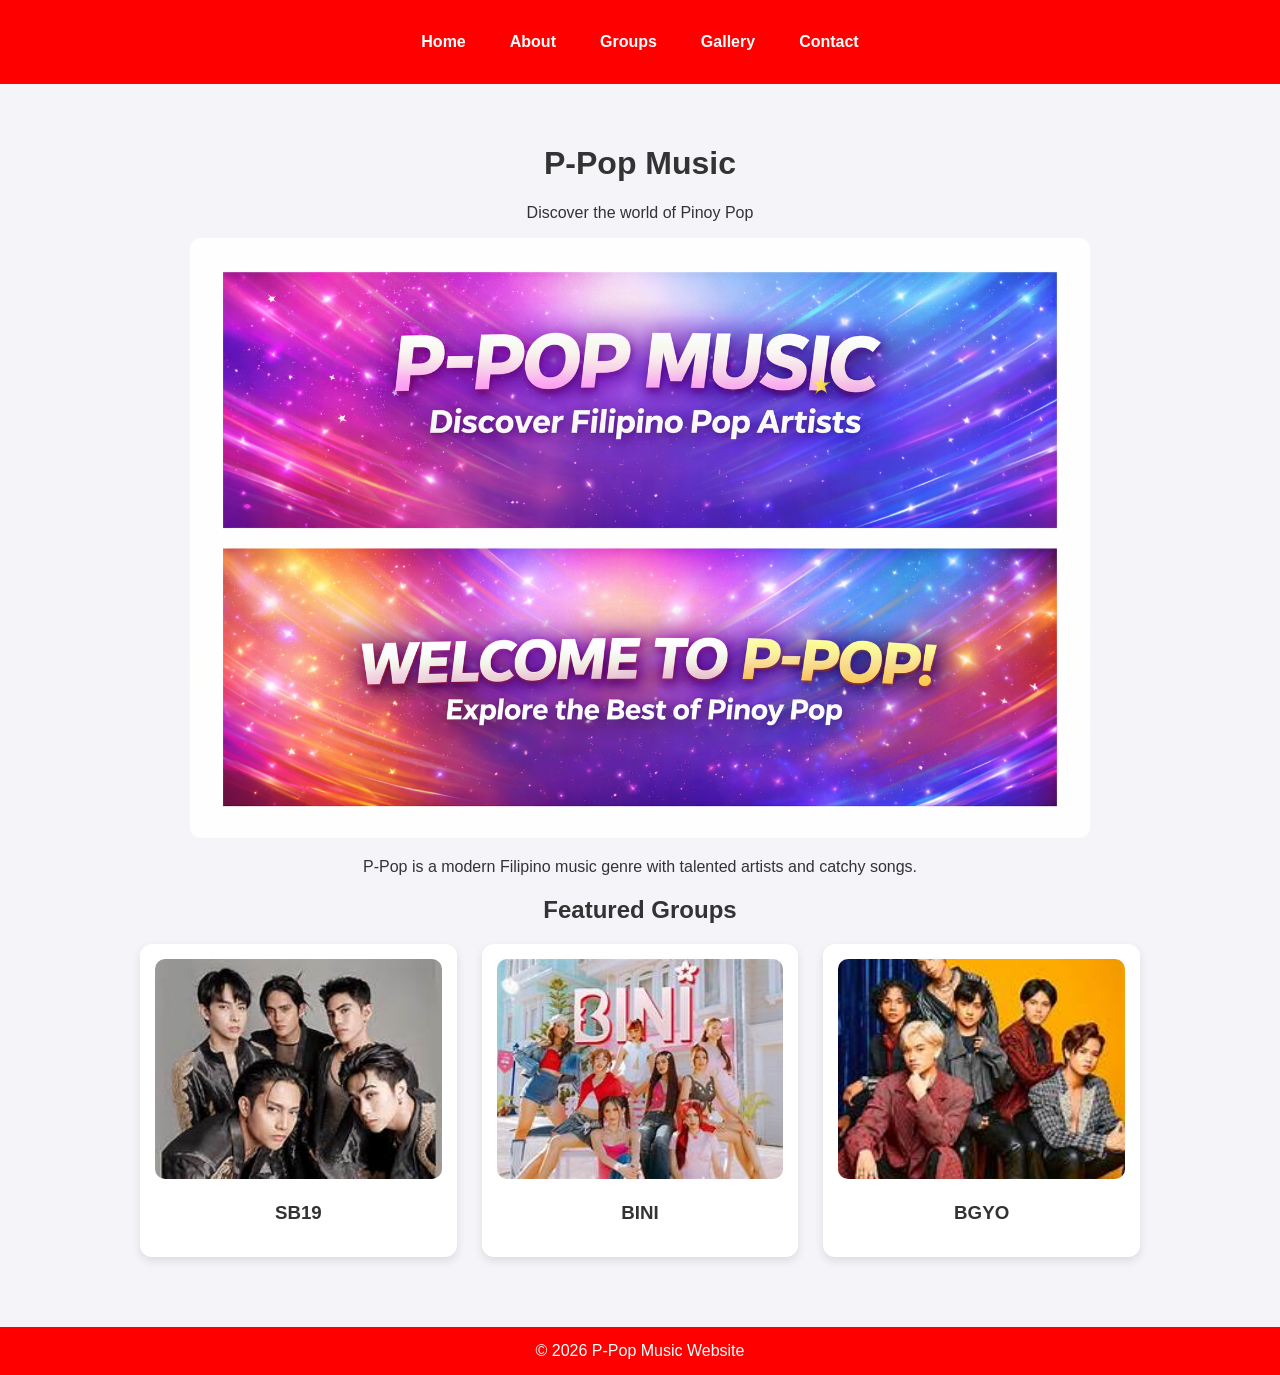
<file: index.html>
<!DOCTYPE html>
<html>
<head>
<title>P-Pop Music</title>
<link rel="stylesheet" href="style.css">
</head>
<body>

<div class="navbar">
<a href="index.html">Home</a>
<a href="about.html">About</a>
<a href="groups.html">Groups</a>
<a href="gallery.html">Gallery</a>
<a href="contact.html">Contact</a>
</div>

<div class="container">

<h1>P-Pop Music</h1>
<p>Discover the world of Pinoy Pop</p>

<img src="banner.jpg" class="banner">

<p>P-Pop is a modern Filipino music genre with talented artists and catchy songs.</p>


<h2>Featured Groups</h2>

<div class="grid">

<div class="card">
<img src="group1.jpg">
<h3>SB19</h3>
</div>

<div class="card">
<img src="group2.jpg">
<h3>BINI</h3>
</div>

<div class="card">
<img src="group3.jpg">
<h3>BGYO</h3>
</div>

</div>
</div>

<div class="footer">
© 2026 P-Pop Music Website
</div>

</body>
</html>
</file>
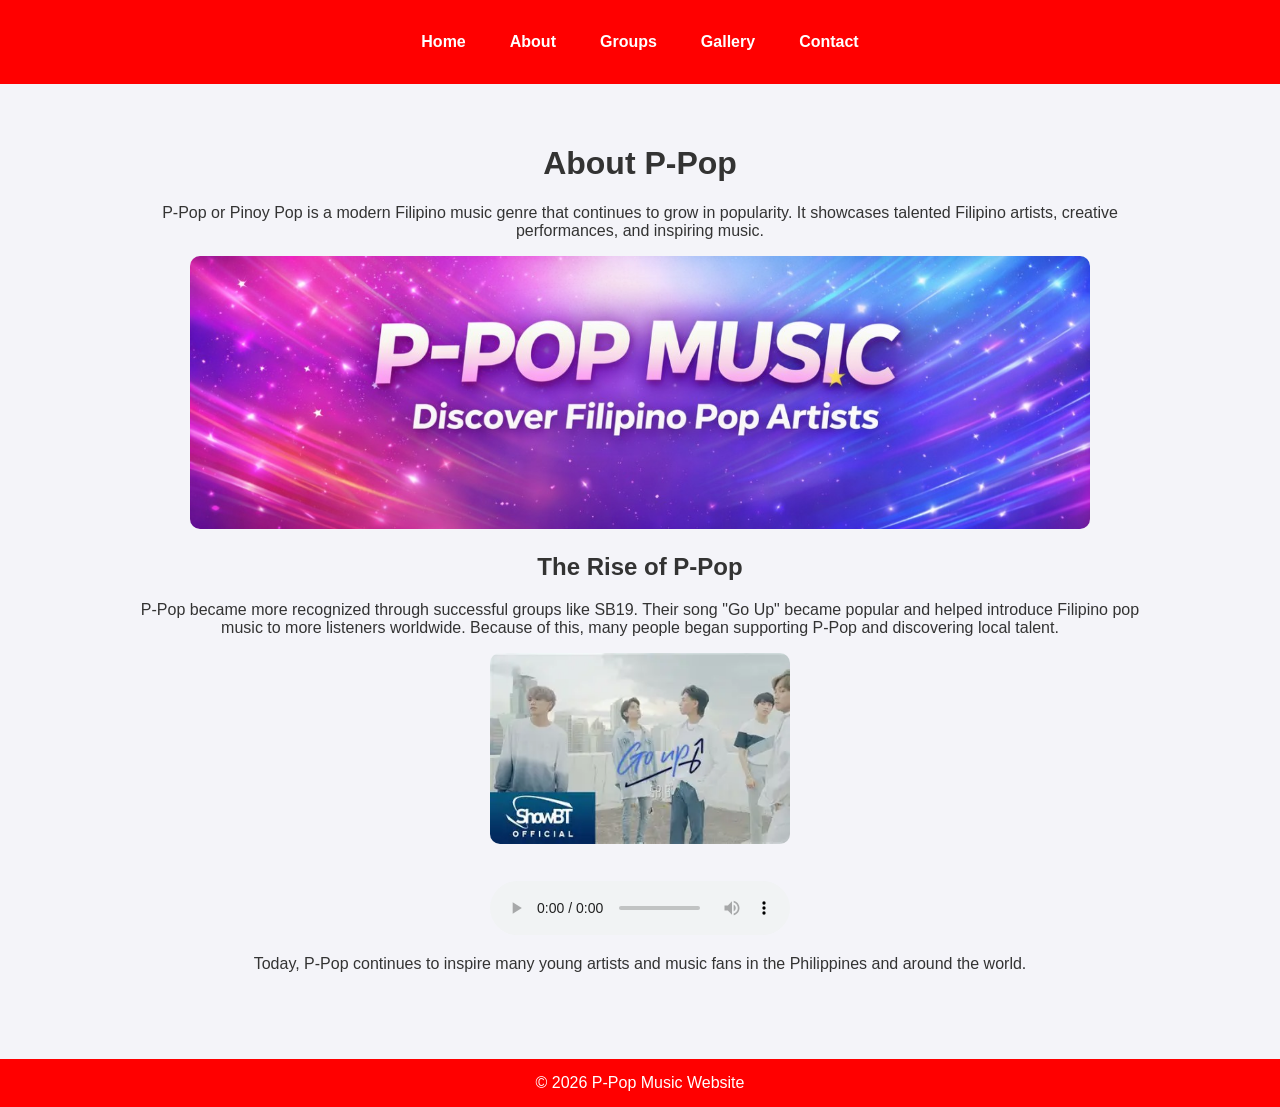
<file: about.html>
<!DOCTYPE html>
<html>
<head>
<title>About P-Pop</title>
<link rel="stylesheet" href="style.css">
</head>

<body>

<!-- Navigation Bar -->
<div class="navbar">
<a href="index.html">Home</a>
<a href="about.html">About</a>
<a href="groups.html">Groups</a>
<a href="gallery.html">Gallery</a>
<a href="contact.html">Contact</a>
</div>

<!-- Content -->
<div class="container">

<h1>About P-Pop</h1>

<p>
P-Pop or Pinoy Pop is a modern Filipino music genre that continues to grow in popularity.
It showcases talented Filipino artists, creative performances, and inspiring music.
</p>

<img src="bnner.jpg" class="banner">
<h2>The Rise of P-Pop</h2>

<p>
P-Pop became more recognized through successful groups like SB19.
Their song "Go Up" became popular and helped introduce Filipino pop music to more listeners worldwide.
Because of this, many people began supporting P-Pop and discovering local talent.
</p>


<img src="goup.jpg" width="300">

<br><br>

<audio controls>
<source src="sb19.mp3" type="audio/mpeg">
</audio>

<p>
Today, P-Pop continues to inspire many young artists and music fans in the Philippines and around the world.
</p>

</div>

<!-- Footer -->
<div class="footer">
© 2026 P-Pop Music Website
</div>

</body>
</html>
</file>
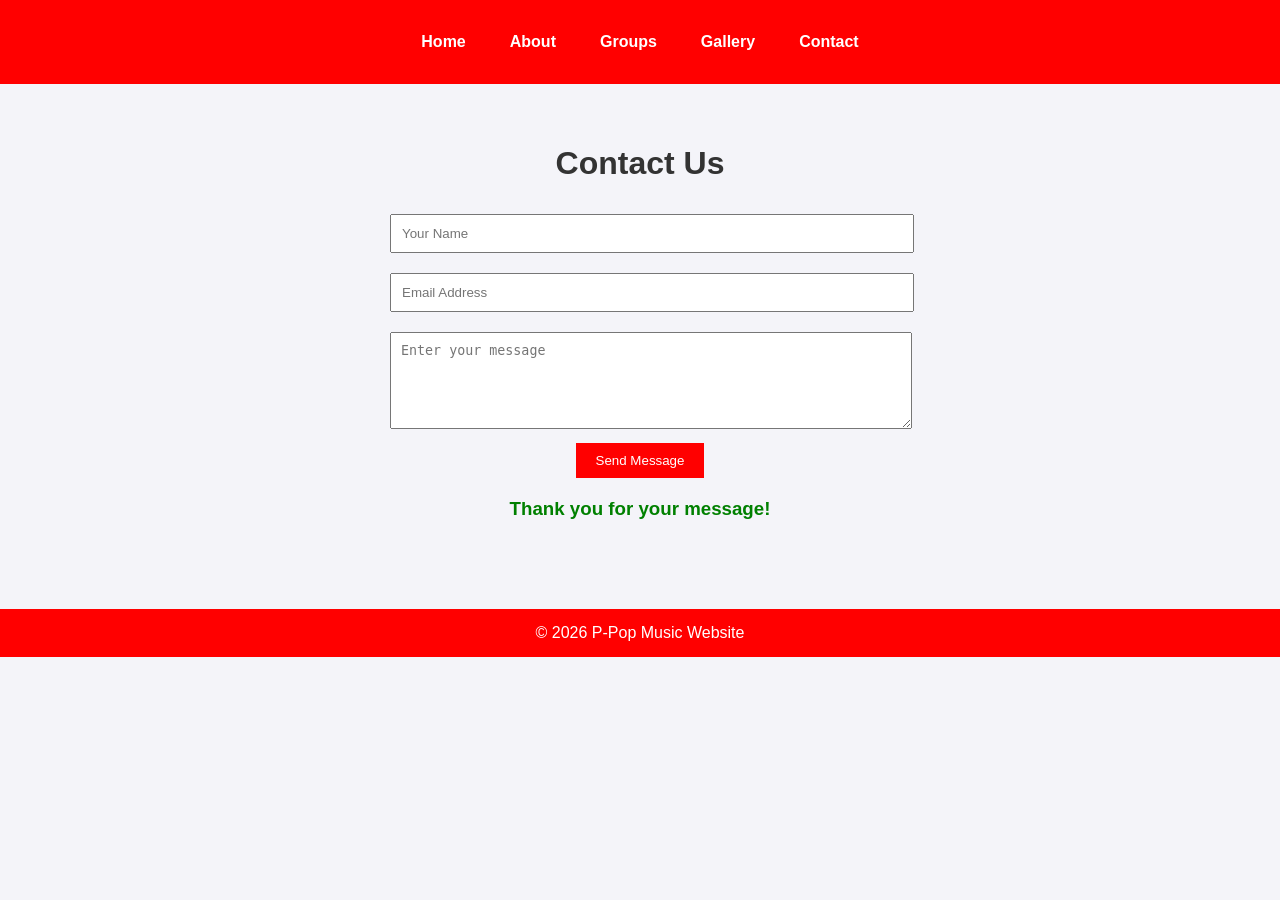
<file: contact.html>
<!DOCTYPE html>
<html>
<head>
<title>Contact</title>
<link rel="stylesheet" href="style.css">
</head>

<body>

<div class="navbar">
<a href="index.html">Home</a>
<a href="about.html">About</a>
<a href="groups.html">Groups</a>
<a href="gallery.html">Gallery</a>
<a href="contact.html">Contact</a>
</div>

<div class="container">

<h1>Contact Us</h1>

<form action="#message">

<input type="text" placeholder="Your Name" required>

<input type="email" placeholder="Email Address" required>

<textarea rows="5" placeholder="Enter your message" required></textarea>

<button type="submit">Send Message</button>

</form>

<div id="message">
<h3>Thank you for your message!</h3>
</div>

</div>

<div class="footer">
© 2026 P-Pop Music Website
</div>

</body>
</html>
</file>
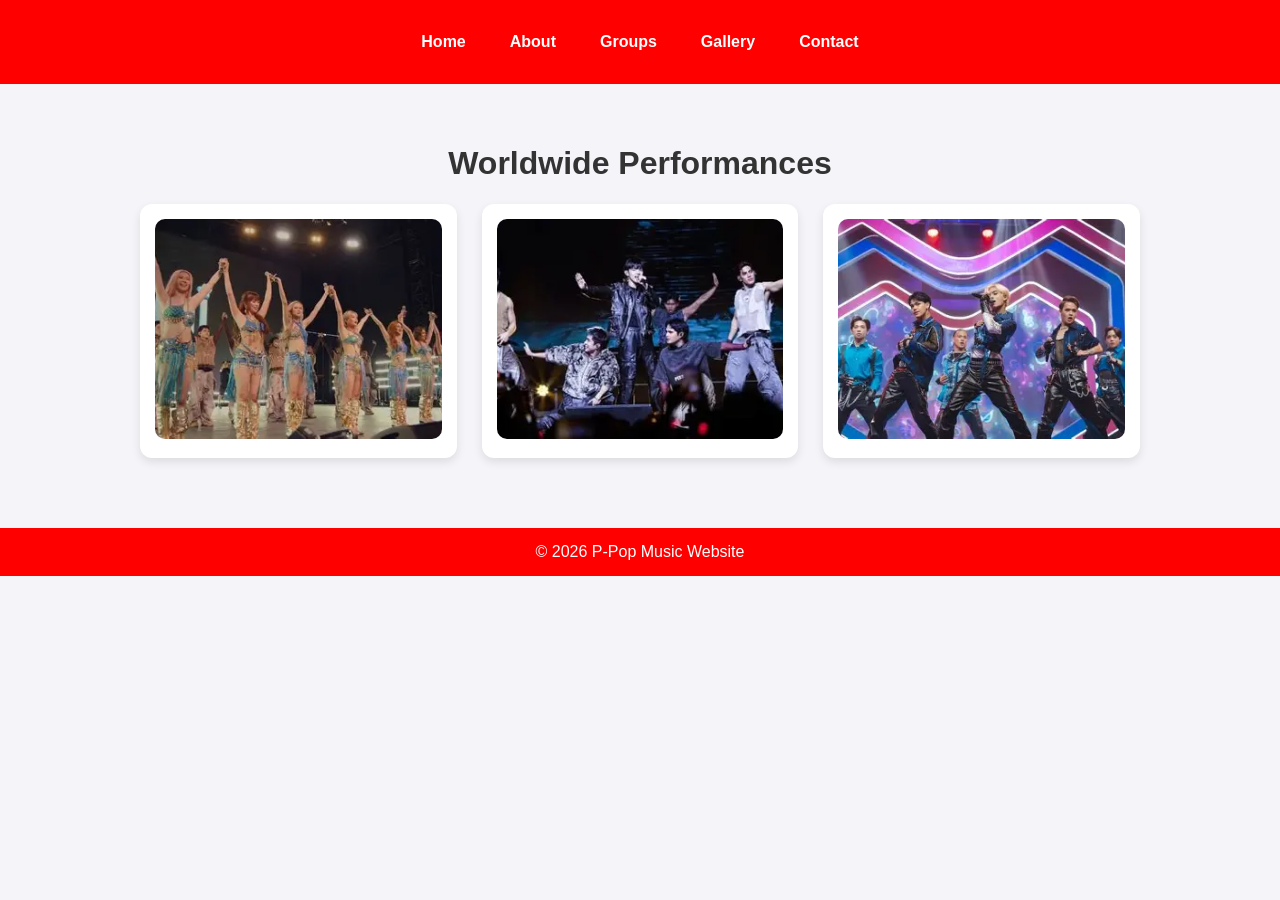
<file: gallery.html>
<!DOCTYPE html>
<html>
<head>
<title>Gallery</title>
<link rel="stylesheet" href="style.css">
</head>
<body>

<div class="navbar">
<a href="index.html">Home</a>
<a href="about.html">About</a>
<a href="groups.html">Groups</a>
<a href="gallery.html">Gallery</a>
<a href="contact.html">Contact</a>
</div>

<div class="container">

<h1>Worldwide Performances</h1>

<div class="grid">

<div class="card"><img src="g1.jpg"></div>
<div class="card"><img src="g2.jpg"></div>
<div class="card"><img src="g3.jpg"></div>

</div>

</div>

<div class="footer">
© 2026 P-Pop Music Website
</div>

</body>
</html>
</file>
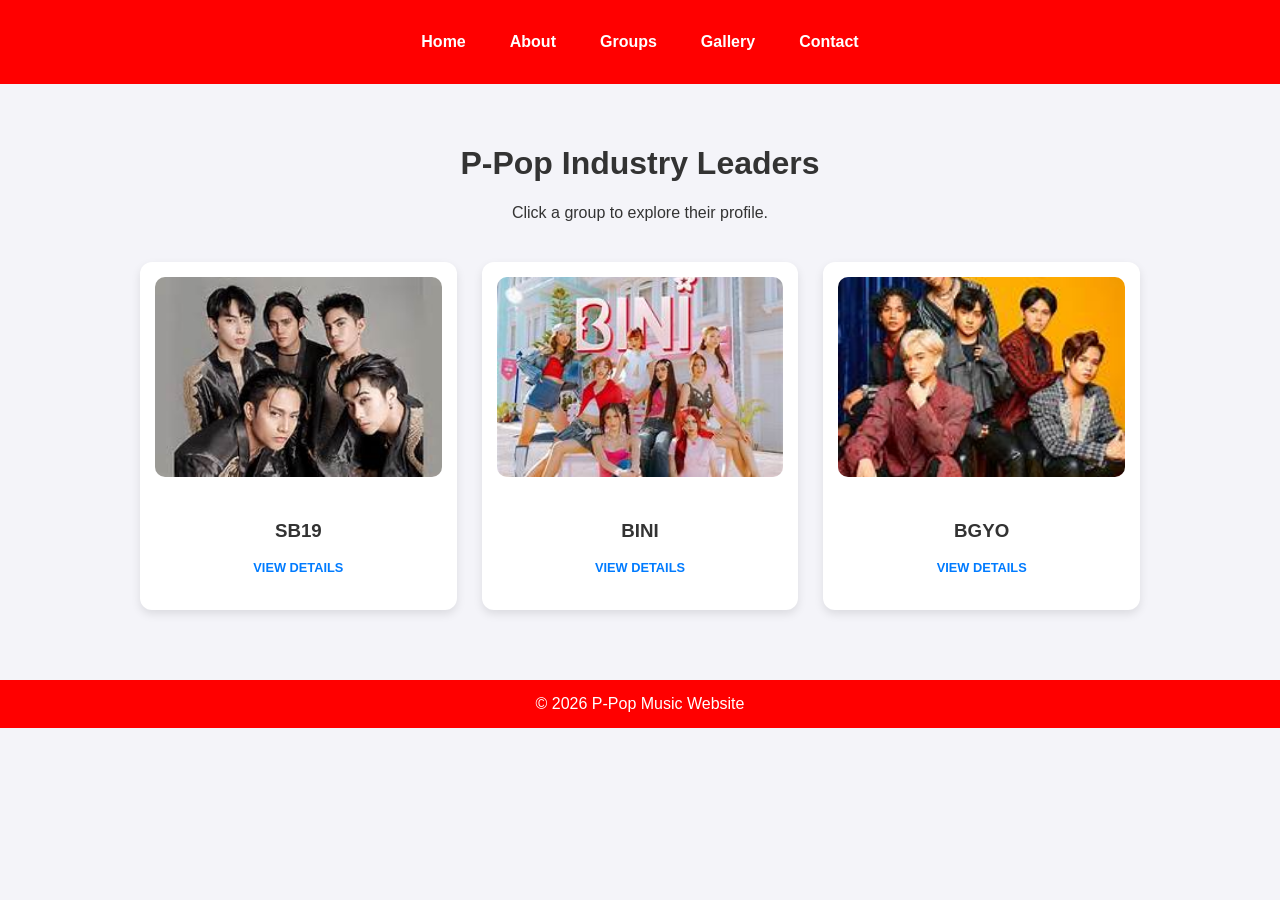
<file: groups.html>
<!DOCTYPE html>
<html lang="en">
<head>
    <meta charset="UTF-8">
    <title>P-Pop Groups</title>
    <link rel="stylesheet" href="style.css">
</head>
<body>

<div class="navbar">
    <a href="index.html">Home</a>
    <a href="about.html">About</a>
    <a href="groups.html">Groups</a>
    <a href="gallery.html">Gallery</a>
    <a href="contact.html">Contact</a>
</div>

<div class="container">
    <header class="page-title">
        <h1>P-Pop Industry Leaders</h1>
        <p>Click a group to explore their profile.</p>
    </header>
    
    <div class="grid">
        <!-- SB19 Card -->
        <a href="#sb19-profile" class="card">
            <div class="img-box">
                <img src="group1.jpg" alt="SB19">
            </div>
            <div class="card-text">
                <h3>SB19</h3>
                <span class="btn-text">View Details</span>
            </div>
        </a>

        <!-- BINI Card -->
        <a href="#bini-profile" class="card">
            <div class="img-box">
                <img src="group2.jpg" alt="BINI">
            </div>
            <div class="card-text">
                <h3>BINI</h3>
                <span class="btn-text">View Details</span>
            </div>
        </a>

        <!-- BGYO Card -->
        <a href="#bgyo-profile" class="card">
            <div class="img-box">
                <img src="group3.jpg" alt="BGYO">
            </div>
            <div class="card-text">
                <h3>BGYO</h3>
                <span class="btn-text">View Details</span>
            </div>
        </a>
    </div>
</div>

<!-- OVERLAY PROFILES -->

<div id="sb19-profile" class="overlay">
    <div class="info-panel">
        <a href="#" class="close-btn">&times;</a>
        <div class="panel-content">
            <img src="group1.jpg" class="panel-img">
            <div class="panel-text">
                <h2>SB19</h2>
                <p class="tagline">The Kings of P-Pop</p>
                <p><strong>Lineup:</strong> Pablo, Josh, Stell, Ken, Justin</p>
                <p><strong>Notable Work:</strong> SB19 is renowned for "Gento" and "MAPA." They are pioneers in the P-Pop movement, achieving international acclaim on the Billboard charts.</p>
                <a href="#" class="exit-link">Close Profile</a>
            </div>
        </div>
    </div>
</div>

<div id="bini-profile" class="overlay">
    <div class="info-panel">
        <a href="#" class="close-btn">&times;</a>
        <div class="panel-content">
            <img src="group2.jpg" class="panel-img">
            <div class="panel-text">
                <h2>BINI</h2>
                <p class="tagline">The Nation's Girl Group</p>
                <p><strong>Lineup:</strong> Aiah, Colet, Maloi, Gwen, Stacey, Mikha, Jhoanna, Sheena</p>
                <p><strong>Notable Work:</strong> Widely loved for their summer hit "Pantropiko," BINI brings a fresh, vibrant energy to the Philippine music scene.</p>
                <a href="#" class="exit-link">Close Profile</a>
            </div>
        </div>
    </div>
</div>

<div id="bgyo-profile" class="overlay">
    <div class="info-panel">
        <a href="#" class="close-btn">&times;</a>
        <div class="panel-content">
            <img src="group3.jpg" class="panel-img">
            <div class="panel-text">
                <h2>BGYO</h2>
                <p class="tagline">The Aces of P-Pop</p>
                <p><strong>Lineup:</strong> Gelo, Akira, JL, Mikki, Nate</p>
                <p><strong>Notable Work:</strong> Known for sharp choreography and synchronized performances, BGYO has made waves with tracks like "The Light."</p>
                <a href="#" class="exit-link">Close Profile</a>
            </div>
        </div>
    </div>
</div>

<div class="footer">
    © 2026 P-Pop Music Website
</div>

</body>
</html>
</file>
<file: style.css>
body{
    margin:0;
    font-family:Arial, sans-serif;
    background:white;
}

.navbar{
    background:red;
    display:flex;
    justify-content:center;
    flex-wrap:wrap;
    padding:15px;
}

.navbar a{
    color:white;
    text-decoration:none;
    margin:10px;
    font-weight:bold;
    padding:8px 12px;
}

.navbar a:hover{
    background:white;
    color:red;
    border-radius:5px;
}

.container{
    width:90%;
    margin:auto;
    text-align:center;
    padding:20px;
}

.banner{
    width:100%;
    max-width:900px;
    border-radius:10px;
}

.grid{
    display:grid;
    grid-template-columns:repeat(auto-fit,minmax(220px,1fr));
    gap:20px;
    margin-top:20px;
}

.card{
    background:whitesmoke;
    padding:15px;
    border-radius:10px;
}

.card img{
    width:100%;
    height:220px;
    object-fit:cover;
    border-radius:10px;
}

form{
    max-width:500px;
    margin:auto;
}

input, textarea{
    width:100%;
    padding:10px;
    margin:10px 0;

}

button{
    background:red;
    color:white;
    border:none;
    padding:10px 20px;
}

/* Layout & Typography */
body {
    font-family: 'Segoe UI', Tahoma, sans-serif;
    background-color: #f4f4f9;
    margin: 0;
    color: #333333;
}

.container {
    max-width: 1000px;
    margin: 0 auto;
    padding: 40px 20px;
}

.page-title {
    text-align: center;
    margin-bottom: 40px;
}

/* The Grid */
.grid {
    display: grid;
    grid-template-columns: repeat(auto-fit, minmax(280px, 1fr));
    gap: 25px;
}

.card {
    background-color: #ffffff;
    text-decoration: none;
    color: inherit;
    border-radius: 12px;
    overflow: hidden;
    box-shadow: 0 4px 10px #0000001a; /* Hex with alpha */
    transition: 0.3s ease;
}

.card:hover {
    transform: translateY(-8px);
    box-shadow: 0 12px 20px #00000033;
}

.img-box img {
    width: 100%;
    height: 200px;
    object-fit: cover;
}

.card-text {
    padding: 20px;
    text-align: center;
}

.btn-text {
    display: block;
    margin-top: 10px;
    font-weight: bold;
    color: #007bff;
    text-transform: uppercase;
    font-size: 0.8rem;
}

/* --- THE POP-UP SYSTEM --- */

.overlay {
    position: fixed;
    top: 0;
    left: 0;
    width: 100%;
    height: 100%;
    background-color: #000000cc; /* Black with 80% opacity */
    display: none; /* Hidden until clicked */
    justify-content: center;
    align-items: center;
    z-index: 100;
}

/* Trigger the Pop-up */
.overlay:target {
    display: flex;
}

.info-panel {
    background-color: whitesmoke;
    width: 90%;
    max-width: 800px;
    border-radius: 20px;
    position: relative;
    padding: 30px;
    animation: slideIn 0.4s ease;
}

.panel-content {
    display: flex;
    gap: 25px;
    flex-wrap: wrap;
}

.panel-img {
    flex: 1;
    min-width: 280px;
    height: 300px;
    object-fit: cover;
    border-radius: 10px;
}

.panel-text {
    flex: 1;
    min-width: 280px;
}

.tagline {
    color: #666666;
    font-style: italic;
    margin-bottom: 15px;
}

/* Buttons and Close UI */
.close-btn {
    position: absolute;
    top: 15px;
    right: 20px;
    font-size: 2rem;
    text-decoration: none;
    color: #999999;
}

.exit-link {
    display: inline-block;
    margin-top: 20px;
    padding: 10px 20px;
    background-color: darkslategrey;
    color: white;
    text-decoration: none;
    border-radius: 5px;
}

/* Animation */
@keyframes slideIn {
    from { opacity: 0; transform: scale(0.95); }
    to { opacity: 1; transform: scale(1); }
}

/* Mobile Adjustments */
@media (max-width: 600px) {
    .panel-content { flex-direction: column; }
    .info-panel { height: 80vh; overflow-y: auto; }
}

button:hover{
    background:black;
}
 
.footer{
    background:red;
    color:white;
    text-align:center;
    padding:15px;
    margin-top:30px;
}

#message{
    margin-top:20px;
    color: green;
    font-weight: bold;
}

audio{
    margin-top:15px;
    width:300px;
}

.container img{
    border-radius:10px;
}

@media(max-width:600px){

h1{
font-size:28px;
}

.navbar{
flex-direction:column;
}

.banner{
width:100%;

}

}
</file>
